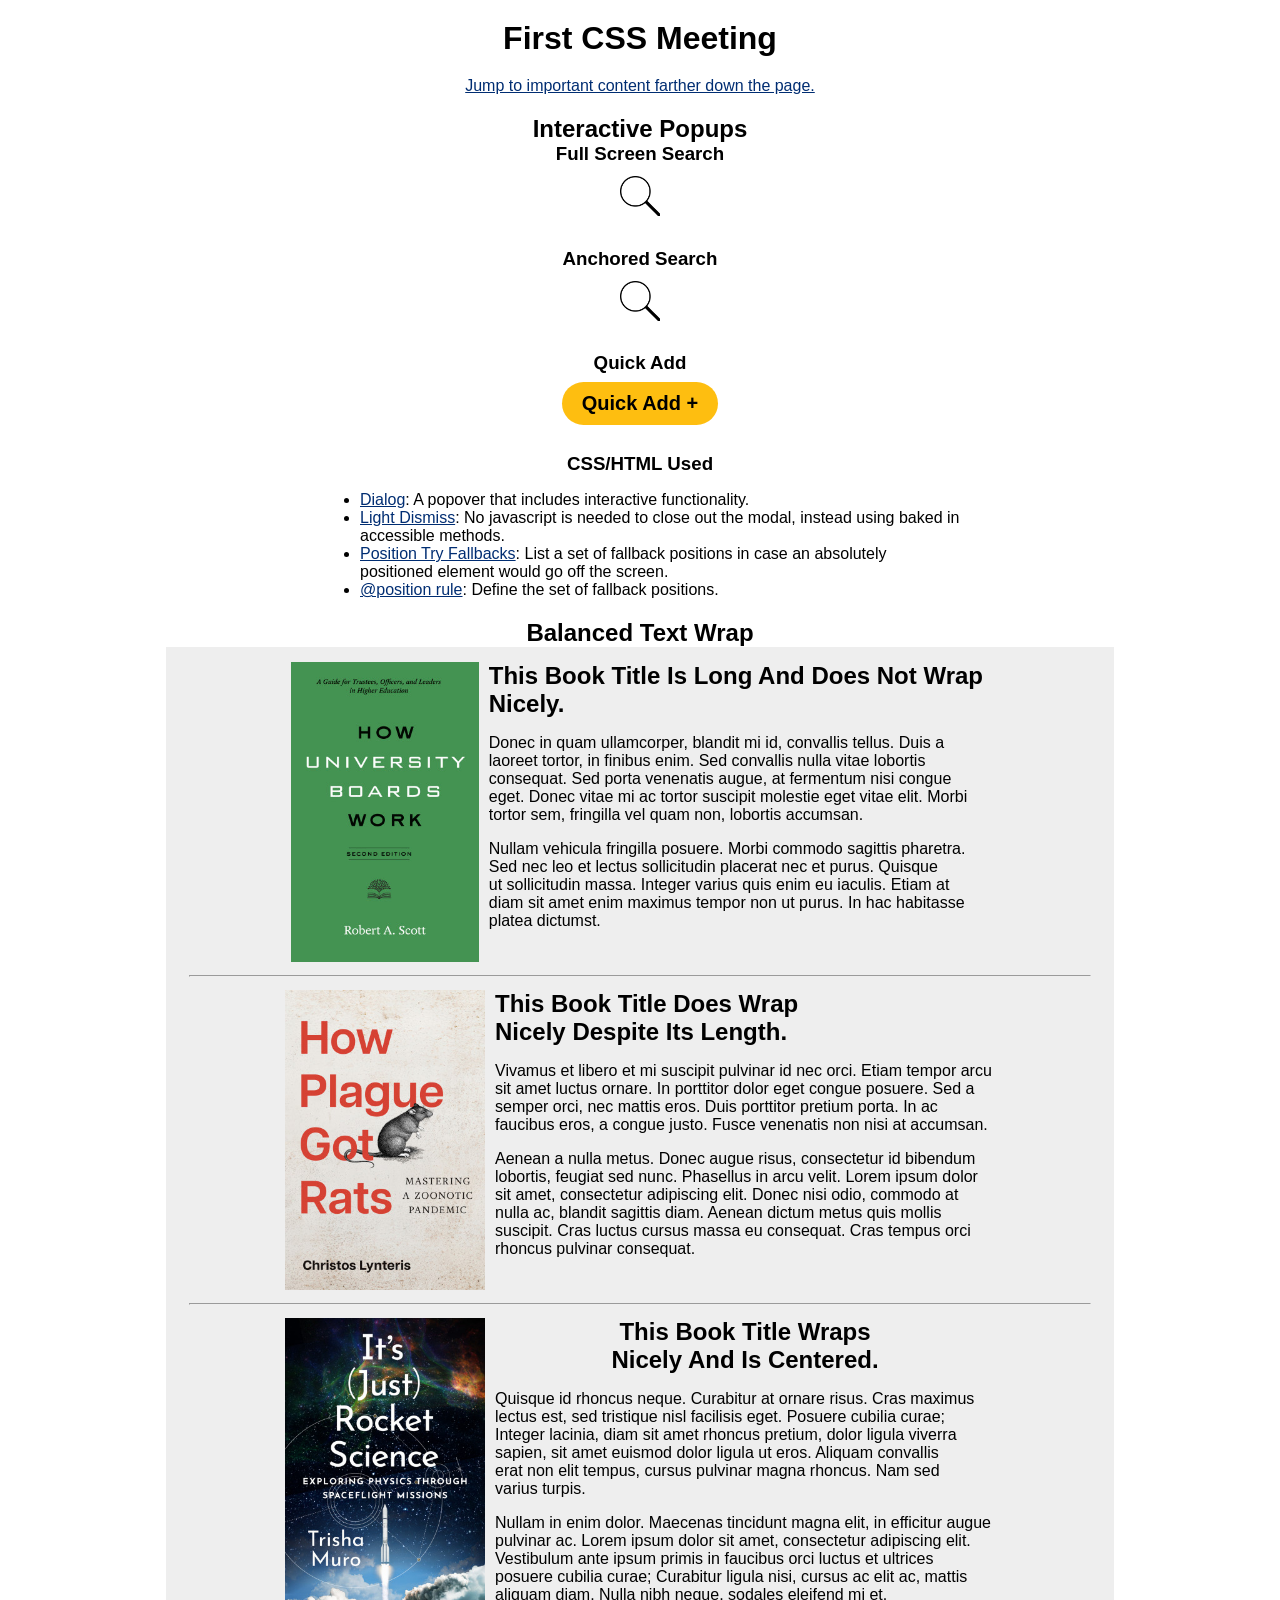
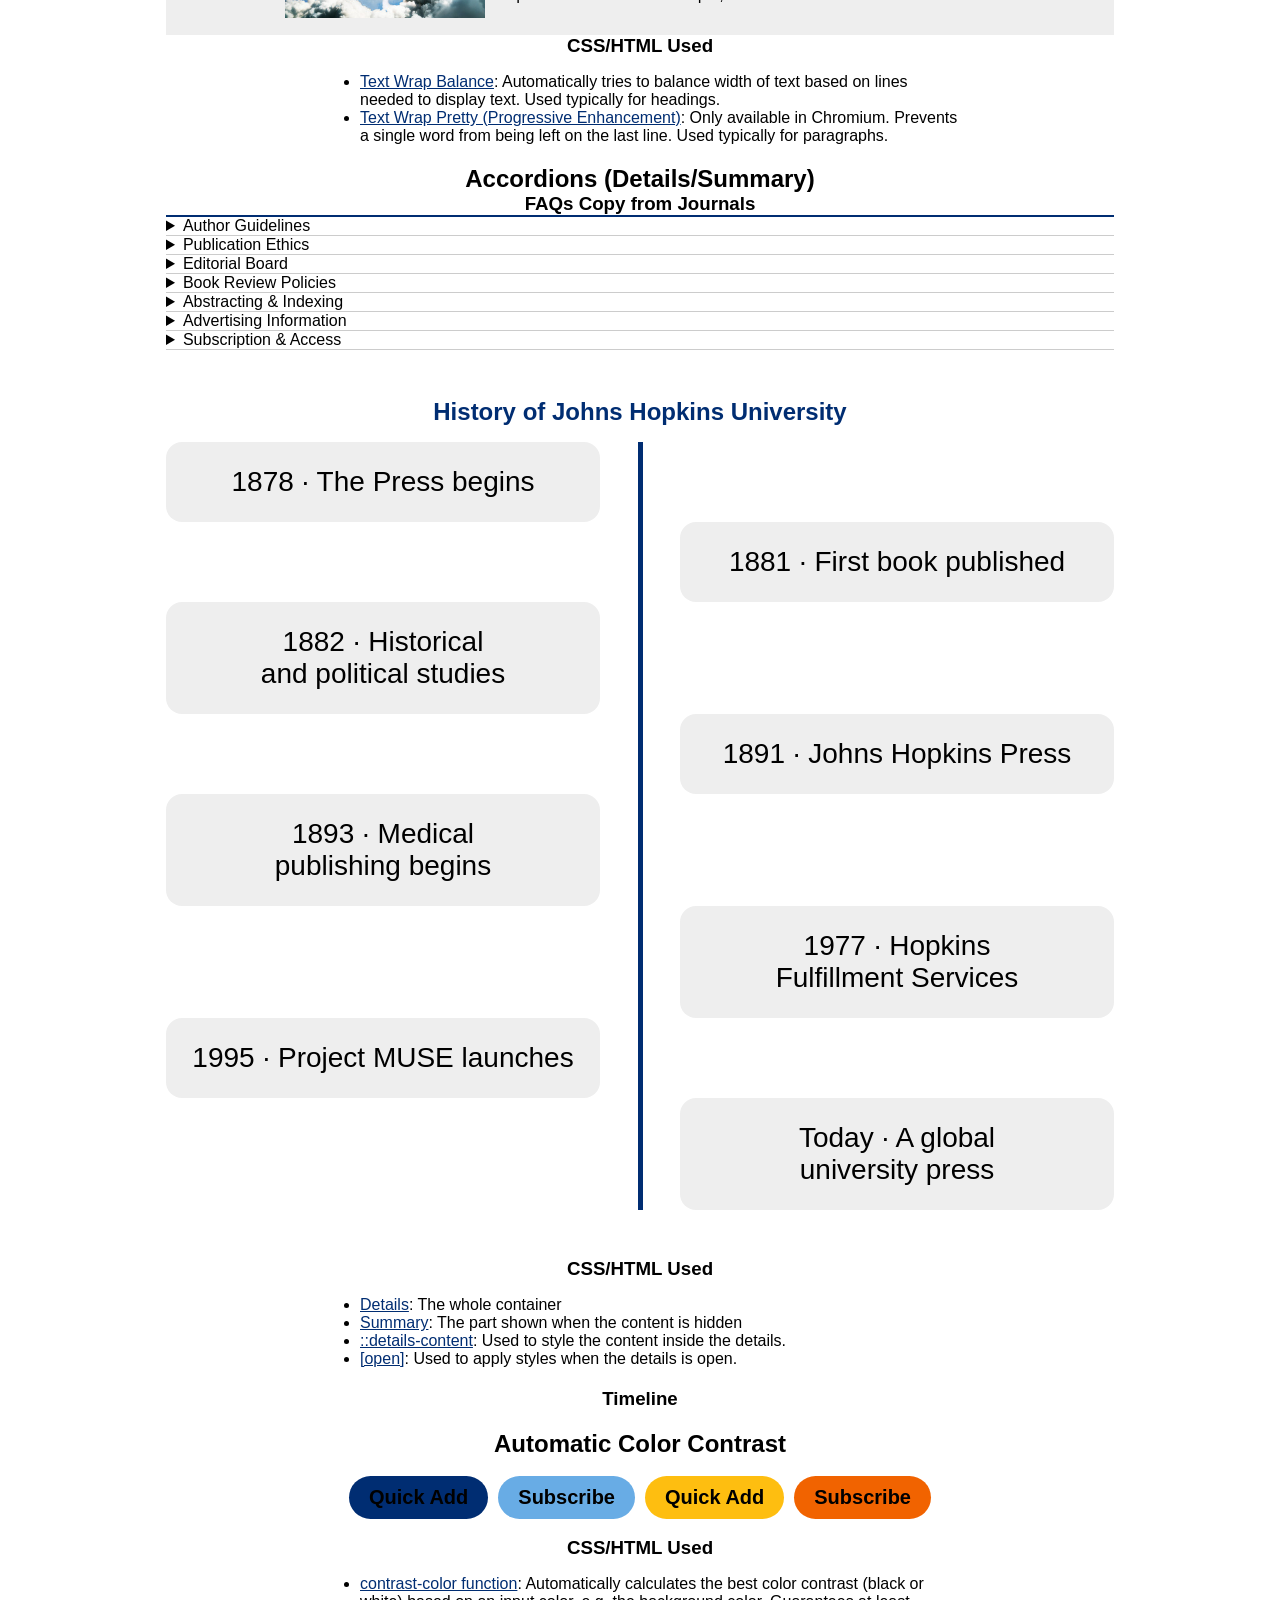
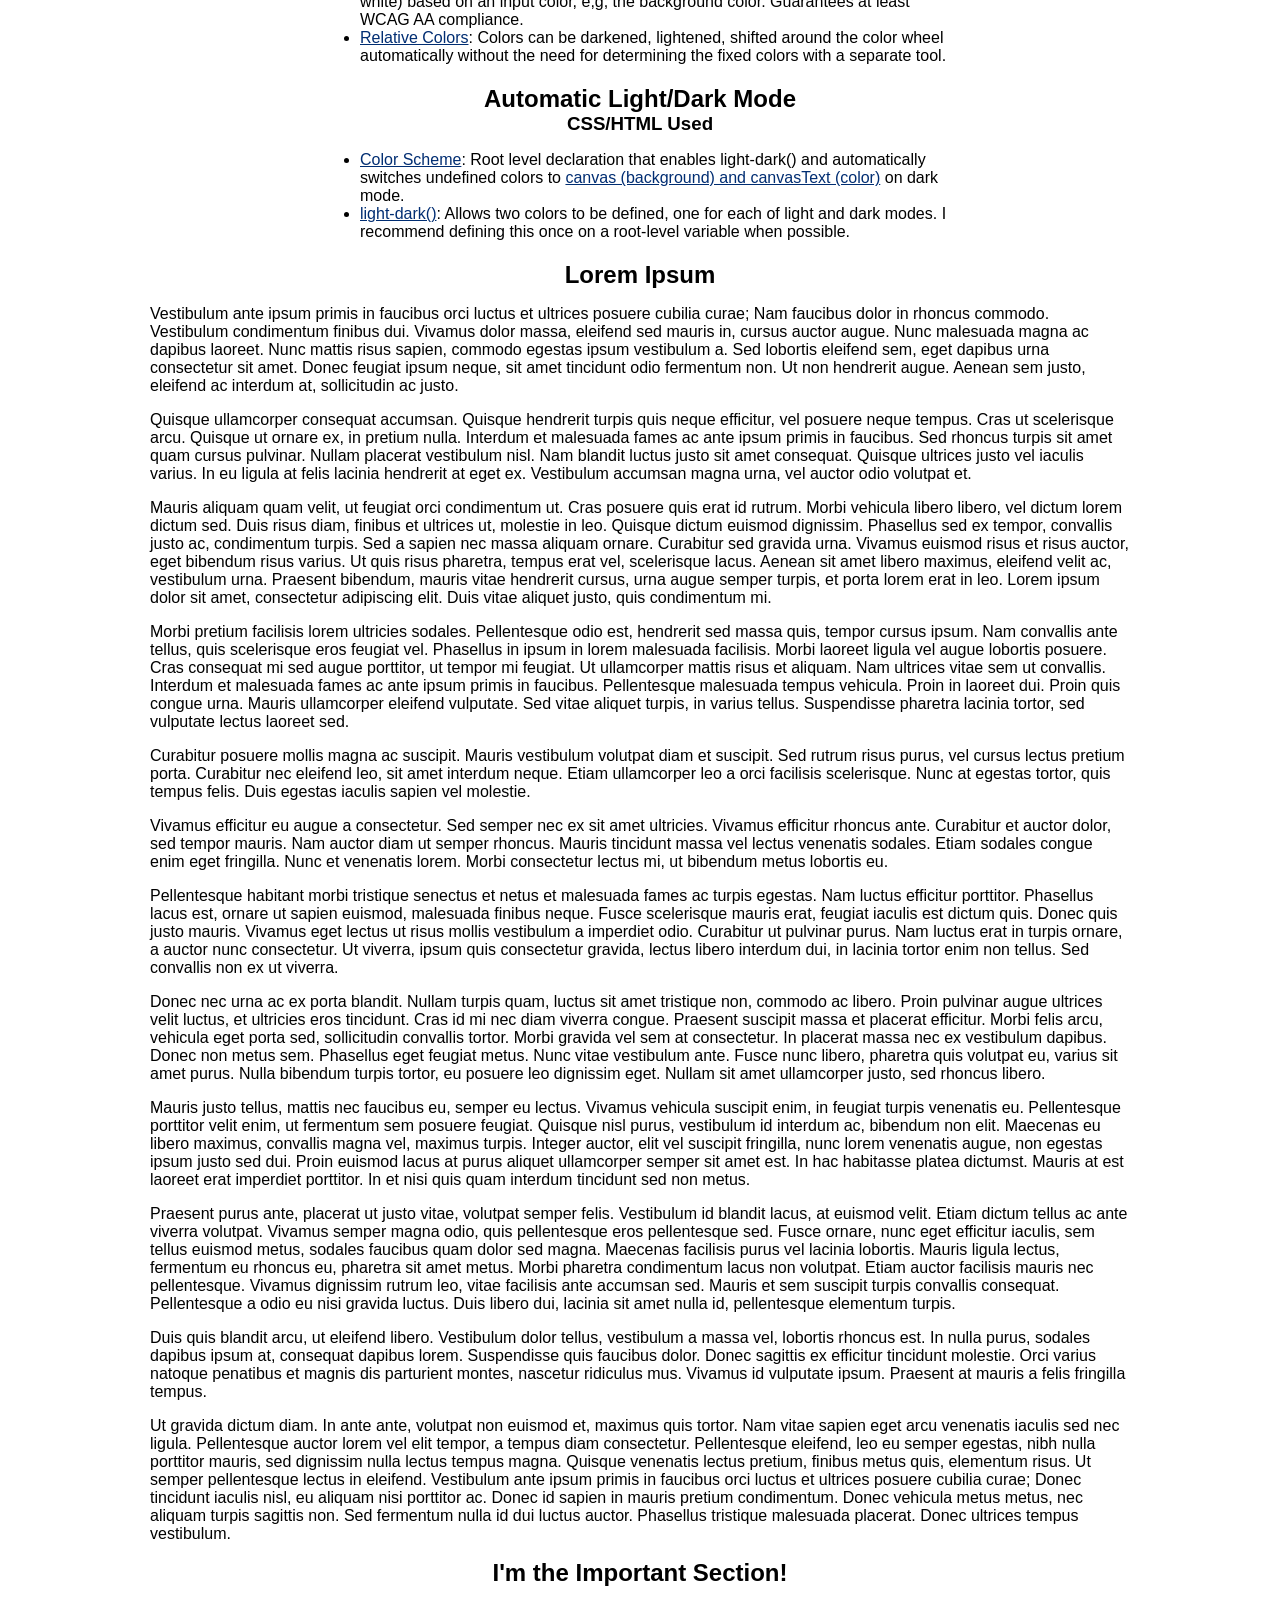
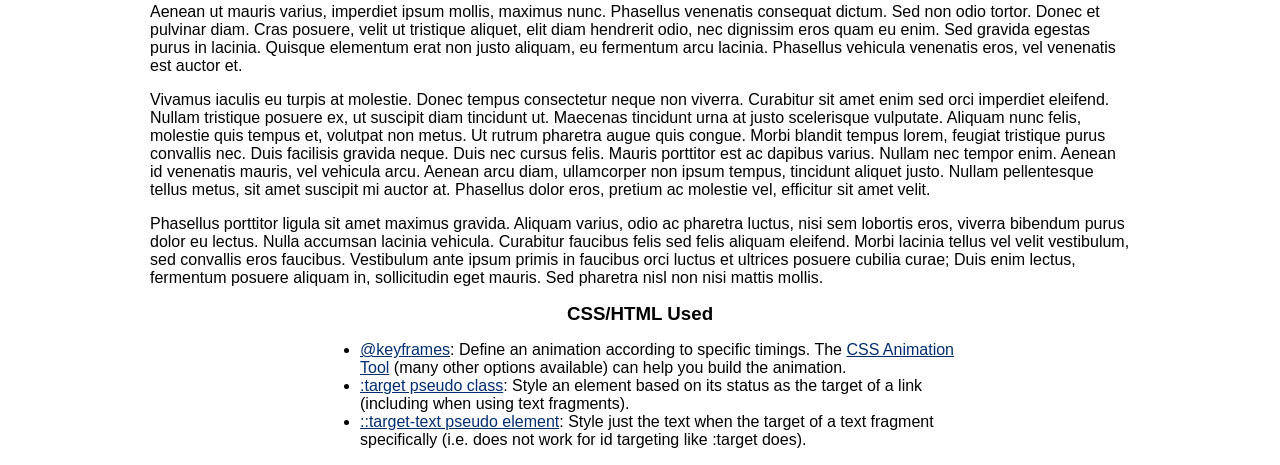
<file: first-meeting/index.html>
<!doctype html>
<html lang="en">

<head>
  <meta charset="UTF-8" />
  <meta name="viewport" content="width=device-width, initial-scale=1.0" />
  <title>First Meeting CSS Forum</title>
  <link rel="stylesheet" href="styles.css" />
  <link rel="stylesheet" href="../resets.css" />
</head>

<body>
  <main>
    <h1>First CSS Meeting</h1>
    <p style="text-align: center;"><a href="#:~:text=I'm the Important Section!">Jump to important content farther down
        the page.</a></p>
    <section>
      <h2>Interactive Popups</h2>
      <section id="popup">
        <section id="full-search">
          <h3>Full Screen Search</h3>
          <button command="show-modal" commandfor="search-form" class="search"></button>
          <dialog closedby="any" id="search-form" class="search-form">
            <form action="" method="dialog">
              <input type="text" />
              <input type="submit" value="Search" />
            </form>
          </dialog>
        </section>
        <section id="anchored-search">
          <h3>Anchored Search</h3>
          <button command="show-modal" commandfor="anchored-form" class="search"></button>
          <dialog closedby="any" id="anchored-form" class="anchored-form">
            <form action="" method="dialog">
              <input type="text" />
              <input type="submit" value="Search" />
            </form>
          </dialog>
        </section>
        <section id="quick-add">
          <h3>Quick Add</h3>
          <button command="show-modal" commandfor="quick-add-form" class="flip-button primary-accent">Quick Add
            +</button>
          <dialog closedby="any" id="quick-add-form" class="anchored-form">
            <form action="">
              <img src="../images/book-covers/rocket.jpg" alt="" />
              <h2><a href="#">It's Just Rocket Science</a></h2>
              <div>Trisha Muro </div>
              <div><strong>Publication Date</strong></div>
              <div>2026</div>
              <div>|</div>
              <div>|</div>
              <div>|</div>
              <div>|</div>
              <div>|</div>
              <div>|</div>
              <div>|</div>
              <div>|</div>
              <div>|</div>
              <button type="button" class="flip-button primary-accent">Add to Cart</button>
            </form>
          </dialog>
        </section>
        <h3>CSS/HTML Used</h3>
        <ul>
          <li><a href="https://developer.mozilla.org/en-US/docs/Web/HTML/Reference/Elements/dialog">Dialog</a>: A
            popover
            that includes interactive functionality.</li>
          <li><a
              href="https://developer.mozilla.org/en-US/docs/Web/API/Popover_API/Using#auto_state_and_light_dismiss">Light
              Dismiss</a>: No javascript is needed to close out the modal, instead using baked in accessible methods.
          </li>
          <li><a
              href="https://developer.mozilla.org/en-US/docs/Web/CSS/Reference/Properties/position-try-fallbacks">Position
              Try Fallbacks</a>: List a set of fallback positions in case an absolutely positioned element would
            go off the screen.</li>
          <li><a href="https://developer.mozilla.org/en-US/docs/Web/CSS/Reference/At-rules/@position-try">@position
              rule</a>: Define the set of fallback positions.</li>
        </ul>
      </section>
    </section>

    <section>
      <h2>Balanced Text Wrap</h2>
      <section id="text-wrap">
        <div class="book-display">
          <img src="../images/book-covers/boards.jpg" alt="">
          <div class="text-holder">
            <div class="fake-heading">
              This book title is long and does not wrap nicely.
            </div>
            <p>Donec in quam ullamcorper, blandit mi id, convallis tellus. Duis a laoreet tortor, in finibus enim. Sed
              convallis nulla vitae lobortis consequat. Sed porta venenatis augue, at fermentum nisi congue eget. Donec
              vitae
              mi ac tortor suscipit molestie eget vitae elit. Morbi tortor sem, fringilla vel quam non, lobortis
              accumsan.
            </p>
            <p>Nullam vehicula fringilla posuere. Morbi commodo sagittis pharetra. Sed nec leo et lectus sollicitudin
              placerat
              nec et purus. Quisque ut sollicitudin massa. Integer varius quis enim eu iaculis. Etiam at diam sit amet
              enim
              maximus tempor non ut purus. In hac habitasse platea dictumst.</p>
          </div>
        </div>

        <hr>

        <div class="book-display">
          <img src="../images/book-covers/rats.jpg" alt="">

          <div class="text-holder">
            <div class="fake-heading text-balance">
              This book title does wrap nicely despite its length.
            </div>
            <p>Vivamus et libero et mi suscipit pulvinar id nec orci. Etiam tempor arcu sit amet luctus ornare. In
              porttitor
              dolor eget congue posuere. Sed a semper orci, nec mattis eros. Duis porttitor pretium porta. In ac
              faucibus
              eros, a congue justo. Fusce venenatis non nisi at accumsan.</p>
            <p>Aenean a nulla metus. Donec augue risus, consectetur id bibendum lobortis, feugiat sed nunc. Phasellus in
              arcu velit. Lorem ipsum dolor sit amet, consectetur adipiscing elit. Donec nisi odio, commodo at nulla ac,
              blandit sagittis diam. Aenean dictum metus quis mollis suscipit. Cras luctus cursus massa eu consequat.
              Cras
              tempus
              orci rhoncus pulvinar consequat.
            </p>
          </div>
        </div>

        <hr>

        <div class="book-display">
          <img src="../images/book-covers/rocket.jpg" alt="">
          <div class="text-holder">
            <div class="fake-heading text-balance text-center">
              This book title wraps nicely and is centered.
            </div>
            <p>Quisque id rhoncus neque. Curabitur at ornare risus. Cras maximus lectus est, sed tristique nisl
              facilisis
              eget. Posuere cubilia curae; Integer lacinia, diam sit amet rhoncus pretium, dolor ligula viverra sapien,
              sit
              amet
              euismod dolor ligula ut eros. Aliquam convallis erat non elit tempus, cursus pulvinar magna rhoncus. Nam
              sed
              varius turpis.</p>

            <p>Nullam in enim dolor. Maecenas tincidunt magna elit, in efficitur augue pulvinar ac. Lorem ipsum dolor
              sit
              amet,
              consectetur adipiscing elit. Vestibulum ante ipsum primis in faucibus orci luctus et ultrices posuere
              cubilia
              curae; Curabitur ligula nisi, cursus ac elit ac, mattis aliquam diam. Nulla nibh neque, sodales eleifend
              mi
              et.</p>
          </div>
        </div>
      </section>
      <h3>CSS/HTML Used</h3>
      <ul>
        <li><a href="https://developer.mozilla.org/en-US/docs/Web/CSS/Reference/Properties/text-wrap#balance">Text Wrap
            Balance</a>:
          Automatically tries to balance width of text based on lines needed to display text. Used typically for
          headings.</li>
        <li><a href="https://developer.mozilla.org/en-US/docs/Web/CSS/Reference/Properties/text-wrap#pretty">Text Wrap
            Pretty (Progressive Enhancement)</a>: Only available in Chromium. Prevents a single word from being left on
          the last line. Used typically for paragraphs.</li>
      </ul>
    </section>

    <section>
      <h2>Accordions (Details/Summary)</h2>
      <h3>FAQs Copy from Journals</h3>
      <section id="accordion-clone">
        <details name="faqs">
          <summary>Author Guidelines</summary>
          <div class="panel">
            <p>
              Manuscripts submitted for consideration should present original
              research, critical analysis, or interdisciplinary scholarship
              relevant to the journal’s scope. Submissions must not exceed 7,000
              words including references, notes, and appendices.
            </p>

            <hr />

            <p>
              Authors are encouraged to include a concise abstract of no more than
              150 words, followed by 4–6 keywords. Citations should conform to the
              latest edition of the Chicago Manual of Style. All submissions must
              be anonymized for peer review.
            </p>

            <p>
              Papers should be submitted electronically in Microsoft Word format.
              Questions regarding manuscript preparation may be directed to
              <a href="#">Journals Support</a>.
            </p>
          </div>
        </details>

        <details name="faqs">
          <summary>Publication Ethics</summary>
          <div class="panel">
            <p>
              The journal adheres to internationally recognized standards
              concerning publication ethics, plagiarism prevention, and academic
              integrity. Submitted work must be original and may not be under
              review elsewhere.
            </p>

            <hr />

            <p>
              Authors are responsible for obtaining permissions for copyrighted
              materials, images, and datasets used within their manuscripts. Cases
              of duplicate publication or fabricated data will result in immediate
              rejection.
            </p>

            <p>
              Reviewers and editors are expected to disclose any conflicts of
              interest that could influence editorial decisions.
            </p>
          </div>
        </details>

        <details name="faqs">
          <summary>Editorial Board</summary>
          <div class="panel">
            <p>
              The editorial board is composed of scholars and practitioners from a
              broad range of disciplines, institutions, and international research
              communities.
            </p>

            <hr />

            <p>
              Board members oversee peer review, contribute to strategic
              direction, and advise on emerging areas of scholarship relevant to
              the journal’s mission.
            </p>

            <p>
              A complete listing of editorial staff and advisory committee members
              is updated annually and published in the journal’s spring issue.
            </p>
          </div>
        </details>

        <details name="faqs">
          <summary>Book Review Policies</summary>
          <div class="panel">
            <p>
              The journal welcomes reviews of recently published academic books
              that contribute substantially to debates within the humanities and
              social sciences.
            </p>

            <hr />

            <p>
              Prospective reviewers should contact the book review editor before
              submitting a review essay. Unsolicited reviews may not be
              considered.
            </p>

            <p>
              Standard reviews should range between 1,000 and 1,500 words and
              should critically engage the text’s methodology, contribution, and
              scholarly significance.
            </p>
          </div>
        </details>

        <details name="faqs">
          <summary>Abstracting &amp; Indexing</summary>
          <div class="panel">
            <p>
              The journal is indexed in several major academic databases, ensuring
              broad discoverability and accessibility for researchers, librarians,
              and institutions worldwide.
            </p>

            <hr />

            <p>
              Articles are currently abstracted in Humanities International
              Complete, JSTOR, Scopus, and other discipline-specific indexing
              services.
            </p>

            <p>
              Metadata updates and DOI registrations are processed upon
              publication to support citation tracking and long-term archival
              preservation.
            </p>
          </div>
        </details>

        <details name="faqs">
          <summary>Advertising Information</summary>
          <div class="panel">
            <p>
              Limited advertising opportunities are available for academic
              presses, conferences, research institutes, and educational
              organizations whose missions align with the journal’s readership.
            </p>

            <hr />

            <p>
              Advertising placements are accepted on a rolling basis for both
              print and digital editions. Rates and publication schedules are
              available upon request.
            </p>
          </div>
        </details>

        <details name="faqs">
          <summary>Subscription &amp; Access</summary>
          <div class="panel">
            <p>
              Individual and institutional subscriptions include online access to
              current and archived issues through the journal’s digital platform.
            </p>

            <hr />

            <p>
              Discounted subscription rates are available for students,
              independent researchers, and nonprofit organizations. Institutional
              licenses may include campus-wide authentication and archival access.
            </p>

            <p>
              For assistance with account access, renewals, or print delivery,
              please <a href="#">Email Journals</a>.
            </p>
          </div>
        </details>
      </section>
      <section class="timeline" aria-label="History of Johns Hopkins University">
        <h2>History of Johns Hopkins University</h2>
        <div id="line"></div>

        <details id="timeline-1878" name="timeline">
          <summary>1878 · The Press begins</summary>
          <p>
            Daniel Coit Gilman believed publishing was a noble duty of a great research
            university. In 1878, the Johns Hopkins Publication Agency began publishing
            the <em>American Journal of Mathematics</em> under J. J. Sylvester.
          </p>
        </details>

        <details id="timeline-1881" name="timeline">
          <summary>1881 · First book published</summary>
          <p>
            The Agency published its first book, <em>Sidney Lanier: A Memorial Tribute</em>,
            honoring the poet, musician, and early faculty member.
          </p>
        </details>

        <details id="timeline-1882" name="timeline">
          <summary>1882 · Historical and political studies</summary>
          <p>
            Herbert Baxter Adams established the groundbreaking series
            <em>Johns Hopkins Studies in Historical and Political Science</em>.
          </p>
        </details>

        <details id="timeline-1891" name="timeline">
          <summary>1891 · Johns Hopkins Press</summary>
          <p>
            The Publication Agency became the Johns Hopkins Press. Since 1972, it has
            been known as Johns Hopkins University Press, and more recently Hopkins
            Press for short.
          </p>
        </details>

        <details id="timeline-1893" name="timeline">
          <summary>1893 · Medical publishing begins</summary>
          <p>
            When the Johns Hopkins School of Medicine opened, medical publishing by
            the Press soon followed.
          </p>
        </details>

        <details id="timeline-1977" name="timeline">
          <summary>1977 · Hopkins Fulfillment Services</summary>
          <p>
            Hopkins Fulfillment Services began operations, offering warehousing,
            fulfillment, and other publishing services to publishing partners.
          </p>
        </details>

        <details id="timeline-1995" name="timeline">
          <summary>1995 · Project MUSE launches</summary>
          <p>
            Project MUSE launched with support from the Andrew W. Mellon Foundation
            and the National Endowment for the Humanities, in collaboration with the
            University’s Sheridan Libraries.
          </p>
        </details>

        <details id="timeline-today" name="timeline">
          <summary>Today · A global university press</summary>
          <p>
            Hopkins Press remains one of the world’s largest university presses,
            publishing and distributing works that advance new knowledge worldwide.
          </p>
        </details>
      </section>
      <h3>CSS/HTML Used</h3>
      <ul>
        <li><a href="https://developer.mozilla.org/en-US/docs/Web/HTML/Reference/Elements/details">Details</a>: The
          whole
          container</li>
        <li><a href="https://developer.mozilla.org/en-US/docs/Web/HTML/Reference/Elements/summary">Summary</a>: The part
          shown when the content is hidden</li>
        <li><a
            href="https://developer.mozilla.org/en-US/docs/Web/CSS/Reference/Selectors/::details-content">::details-content</a>:
          Used to style the content inside the details.</li>
        <li><a href="https://developer.mozilla.org/en-US/docs/Web/CSS/Reference/Selectors/:open">[open]</a>: Used to
          apply styles when the details is open.</li>
      </ul>
    </section>
    <h3>Timeline</h3>

    <section>
      <h2>Automatic Color Contrast</h2>
      <section class="button-holder">
        <button class="flip-button primary">Quick Add</button>
        <button class="flip-button secondary">Subscribe</button>
        <button class="flip-button primary-accent">Quick Add</button>
        <button class="flip-button secondary-accent">Subscribe</button>
      </section>
      <h3>CSS/HTML Used</h3>
      <ul>
        <li><a
            href="https://developer.mozilla.org/en-US/docs/Web/CSS/Reference/Values/color_value/contrast-color">contrast-color
            function</a>: Automatically calculates the best color contrast (black or white) based on an input color,
          e,g,
          the background color. Guarantees at least WCAG AA compliance.</li>
        <li><a href="https://developer.mozilla.org/en-US/docs/Web/CSS/Guides/Colors/Using_relative_colors">Relative
            Colors</a>: Colors can be darkened, lightened, shifted around the color wheel automatically without the need
          for
          determining the fixed colors with a separate tool.</li>
      </ul>
    </section>
    <section>
      <h2>Automatic Light/Dark Mode</h2>
      <h3>CSS/HTML Used</h3>
      <ul>
        <li><a href="https://developer.mozilla.org/en-US/docs/Web/CSS/Reference/Properties/color-scheme">Color
            Scheme</a>: Root level declaration that enables light-dark() and automatically switches undefined
          colors to <a
            href="https://developer.mozilla.org/en-US/docs/Web/CSS/Reference/Values/system-color#syntax">canvas
            (background) and canvasText (color)</a> on dark mode.</li>
        <li><a
            href="https://developer.mozilla.org/en-US/docs/Web/CSS/Reference/Values/color_value/light-dark">light-dark()</a>:
          Allows two colors to be defined, one for each of light and dark modes. I recommend defining this once on a
          root-level variable when possible.</li>
      </ul>
    </section>
    <section>
      <h2>Lorem Ipsum</h2>
      <p>Vestibulum ante ipsum primis in faucibus orci luctus et ultrices posuere cubilia curae; Nam faucibus dolor in
        rhoncus commodo. Vestibulum condimentum finibus dui. Vivamus dolor massa, eleifend sed mauris in, cursus auctor
        augue. Nunc malesuada magna ac dapibus laoreet. Nunc mattis risus sapien, commodo egestas ipsum vestibulum a.
        Sed lobortis eleifend sem, eget dapibus urna consectetur sit amet. Donec feugiat ipsum neque, sit amet tincidunt
        odio fermentum non. Ut non hendrerit augue. Aenean sem justo, eleifend ac interdum at, sollicitudin ac justo.
      </p>
      <p>Quisque ullamcorper consequat accumsan. Quisque hendrerit turpis quis neque efficitur, vel posuere neque
        tempus. Cras ut scelerisque arcu. Quisque ut ornare ex, in pretium nulla. Interdum et malesuada fames ac ante
        ipsum primis in faucibus. Sed rhoncus turpis sit amet quam cursus pulvinar. Nullam placerat vestibulum nisl. Nam
        blandit luctus justo sit amet consequat. Quisque ultrices justo vel iaculis varius. In eu ligula at felis
        lacinia hendrerit at eget ex. Vestibulum accumsan magna urna, vel auctor odio volutpat et.</p>
      <p>Mauris aliquam quam velit, ut feugiat orci condimentum ut. Cras posuere quis erat id rutrum. Morbi vehicula
        libero libero, vel dictum lorem dictum sed. Duis risus diam, finibus et ultrices ut, molestie in leo. Quisque
        dictum euismod dignissim. Phasellus sed ex tempor, convallis justo ac, condimentum turpis. Sed a sapien nec
        massa aliquam ornare. Curabitur sed gravida urna. Vivamus euismod risus et risus auctor, eget bibendum risus
        varius. Ut quis risus pharetra, tempus erat vel, scelerisque lacus. Aenean sit amet libero maximus, eleifend
        velit ac, vestibulum urna. Praesent bibendum, mauris vitae hendrerit cursus, urna augue semper turpis, et porta
        lorem erat in leo. Lorem ipsum dolor sit amet, consectetur adipiscing elit. Duis vitae aliquet justo, quis
        condimentum mi.</p>
      <p>Morbi pretium facilisis lorem ultricies sodales. Pellentesque odio est, hendrerit sed massa quis, tempor cursus
        ipsum. Nam convallis ante tellus, quis scelerisque eros feugiat vel. Phasellus in ipsum in lorem malesuada
        facilisis. Morbi laoreet ligula vel augue lobortis posuere. Cras consequat mi sed augue porttitor, ut tempor mi
        feugiat. Ut ullamcorper mattis risus et aliquam. Nam ultrices vitae sem ut convallis. Interdum et malesuada
        fames ac ante ipsum primis in faucibus. Pellentesque malesuada tempus vehicula. Proin in laoreet dui. Proin quis
        congue urna. Mauris ullamcorper eleifend vulputate. Sed vitae aliquet turpis, in varius tellus. Suspendisse
        pharetra lacinia tortor, sed vulputate lectus laoreet sed.</p>
      <p>Curabitur posuere mollis magna ac suscipit. Mauris vestibulum volutpat diam et suscipit. Sed rutrum risus
        purus, vel cursus lectus pretium porta. Curabitur nec eleifend leo, sit amet interdum neque. Etiam ullamcorper
        leo a orci facilisis scelerisque. Nunc at egestas tortor, quis tempus felis. Duis egestas iaculis sapien vel
        molestie.</p>
      <p>Vivamus efficitur eu augue a consectetur. Sed semper nec ex sit amet ultricies. Vivamus efficitur rhoncus ante.
        Curabitur et auctor dolor, sed tempor mauris. Nam auctor diam ut semper rhoncus. Mauris tincidunt massa vel
        lectus venenatis sodales. Etiam sodales congue enim eget fringilla. Nunc et venenatis lorem. Morbi consectetur
        lectus mi, ut bibendum metus lobortis eu.</p>
      <p>Pellentesque habitant morbi tristique senectus et netus et malesuada fames ac turpis egestas. Nam luctus
        efficitur porttitor. Phasellus lacus est, ornare ut sapien euismod, malesuada finibus neque. Fusce scelerisque
        mauris erat, feugiat iaculis est dictum quis. Donec quis justo mauris. Vivamus eget lectus ut risus mollis
        vestibulum a imperdiet odio. Curabitur ut pulvinar purus. Nam luctus erat in turpis ornare, a auctor nunc
        consectetur. Ut viverra, ipsum quis consectetur gravida, lectus libero interdum dui, in lacinia tortor enim non
        tellus. Sed convallis non ex ut viverra.</p>
      <p>Donec nec urna ac ex porta blandit. Nullam turpis quam, luctus sit amet tristique non, commodo ac libero. Proin
        pulvinar augue ultrices velit luctus, et ultricies eros tincidunt. Cras id mi nec diam viverra congue. Praesent
        suscipit massa et placerat efficitur. Morbi felis arcu, vehicula eget porta sed, sollicitudin convallis tortor.
        Morbi gravida vel sem at consectetur. In placerat massa nec ex vestibulum dapibus. Donec non metus sem.
        Phasellus eget feugiat metus. Nunc vitae vestibulum ante. Fusce nunc libero, pharetra quis volutpat eu, varius
        sit amet purus. Nulla bibendum turpis tortor, eu posuere leo dignissim eget. Nullam sit amet ullamcorper justo,
        sed rhoncus libero.</p>
      <p>Mauris justo tellus, mattis nec faucibus eu, semper eu lectus. Vivamus vehicula suscipit enim, in feugiat
        turpis venenatis eu. Pellentesque porttitor velit enim, ut fermentum sem posuere feugiat. Quisque nisl purus,
        vestibulum id interdum ac, bibendum non elit. Maecenas eu libero maximus, convallis magna vel, maximus turpis.
        Integer auctor, elit vel suscipit fringilla, nunc lorem venenatis augue, non egestas ipsum justo sed dui. Proin
        euismod lacus at purus aliquet ullamcorper semper sit amet est. In hac habitasse platea dictumst. Mauris at est
        laoreet erat imperdiet porttitor. In et nisi quis quam interdum tincidunt sed non metus.</p>
      <p>Praesent purus ante, placerat ut justo vitae, volutpat semper felis. Vestibulum id blandit lacus, at euismod
        velit. Etiam dictum tellus ac ante viverra volutpat. Vivamus semper magna odio, quis pellentesque eros
        pellentesque sed. Fusce ornare, nunc eget efficitur iaculis, sem tellus euismod metus, sodales faucibus quam
        dolor sed magna. Maecenas facilisis purus vel lacinia lobortis. Mauris ligula lectus, fermentum eu rhoncus eu,
        pharetra sit amet metus. Morbi pharetra condimentum lacus non volutpat. Etiam auctor facilisis mauris nec
        pellentesque. Vivamus dignissim rutrum leo, vitae facilisis ante accumsan sed. Mauris et sem suscipit turpis
        convallis consequat. Pellentesque a odio eu nisi gravida luctus. Duis libero dui, lacinia sit amet nulla id,
        pellentesque elementum turpis.</p>
      <p>Duis quis blandit arcu, ut eleifend libero. Vestibulum dolor tellus, vestibulum a massa vel, lobortis rhoncus
        est. In nulla purus, sodales dapibus ipsum at, consequat dapibus lorem. Suspendisse quis faucibus dolor. Donec
        sagittis ex efficitur tincidunt molestie. Orci varius natoque penatibus et magnis dis parturient montes,
        nascetur ridiculus mus. Vivamus id vulputate ipsum. Praesent at mauris a felis fringilla tempus.</p>
      <p>Ut gravida dictum diam. In ante ante, volutpat non euismod et, maximus quis tortor. Nam vitae sapien eget arcu
        venenatis iaculis sed nec ligula. Pellentesque auctor lorem vel elit tempor, a tempus diam consectetur.
        Pellentesque eleifend, leo eu semper egestas, nibh nulla porttitor mauris, sed dignissim nulla lectus tempus
        magna. Quisque venenatis lectus pretium, finibus metus quis, elementum risus. Ut semper pellentesque lectus in
        eleifend. Vestibulum ante ipsum primis in faucibus orci luctus et ultrices posuere cubilia curae; Donec
        tincidunt iaculis nisl, eu aliquam nisi porttitor ac. Donec id sapien in mauris pretium condimentum. Donec
        vehicula metus metus, nec aliquam turpis sagittis non. Sed fermentum nulla id dui luctus auctor. Phasellus
        tristique malesuada placerat. Donec ultrices tempus vestibulum.</p>
      <h2 id="important">I'm the Important Section!</h2>
      <p>Aenean ut mauris varius, imperdiet ipsum mollis, maximus nunc. Phasellus venenatis consequat dictum. Sed non
        odio tortor. Donec et pulvinar diam. Cras posuere, velit ut tristique aliquet, elit diam hendrerit odio, nec
        dignissim eros quam eu enim. Sed gravida egestas purus in lacinia. Quisque elementum erat non justo aliquam, eu
        fermentum arcu lacinia. Phasellus vehicula venenatis eros, vel venenatis est auctor et.</p>
      <p>Vivamus iaculis eu turpis at molestie. Donec tempus consectetur neque non viverra. Curabitur sit amet enim sed
        orci imperdiet eleifend. Nullam tristique posuere ex, ut suscipit diam tincidunt ut. Maecenas tincidunt urna at
        justo scelerisque vulputate. Aliquam nunc felis, molestie quis tempus et, volutpat non metus. Ut rutrum pharetra
        augue quis congue. Morbi blandit tempus lorem, feugiat tristique purus convallis nec. Duis facilisis gravida
        neque. Duis nec cursus felis. Mauris porttitor est ac dapibus varius. Nullam nec tempor enim. Aenean id
        venenatis mauris, vel vehicula arcu. Aenean arcu diam, ullamcorper non ipsum tempus, tincidunt aliquet justo.
        Nullam pellentesque tellus metus, sit amet suscipit mi auctor at. Phasellus dolor eros, pretium ac molestie vel,
        efficitur sit amet velit.</p>
      <p>Phasellus porttitor ligula sit amet maximus gravida. Aliquam varius, odio ac pharetra luctus, nisi sem lobortis
        eros, viverra bibendum purus dolor eu lectus. Nulla accumsan lacinia vehicula. Curabitur faucibus felis sed
        felis aliquam eleifend. Morbi lacinia tellus vel velit vestibulum, sed convallis eros faucibus. Vestibulum ante
        ipsum primis in faucibus orci luctus et ultrices posuere cubilia curae; Duis enim lectus, fermentum posuere
        aliquam in, sollicitudin eget mauris. Sed pharetra nisl non nisi mattis mollis.</p>
      <h3>CSS/HTML Used</h3>
      <ul>
        <li><a href="https://developer.mozilla.org/en-US/docs/Web/CSS/Reference/At-rules/@keyframes">@keyframes</a>:
          Define an animation according to specific timings. The <a
            href="https://webcode.tools/css-generator/keyframe-animation">CSS Animation Tool</a> (many other options
          available) can help you build the animation.</li>
        <li><a href="https://developer.mozilla.org/en-US/docs/Web/CSS/Reference/Selectors/:target">:target pseudo
            class</a>: Style an element based on its status as the target of a link (including when using text
          fragments).</li>
        <li><a href="https://developer.mozilla.org/en-US/docs/Web/CSS/Reference/Selectors/::target-text">::target-text
            pseudo element</a>: Style just the text when the target of a text fragment specifically (i.e. does not work
          for id targeting like :target does).</li>
      </ul>
    </section>
  </main>
</body>

</html>
</file>
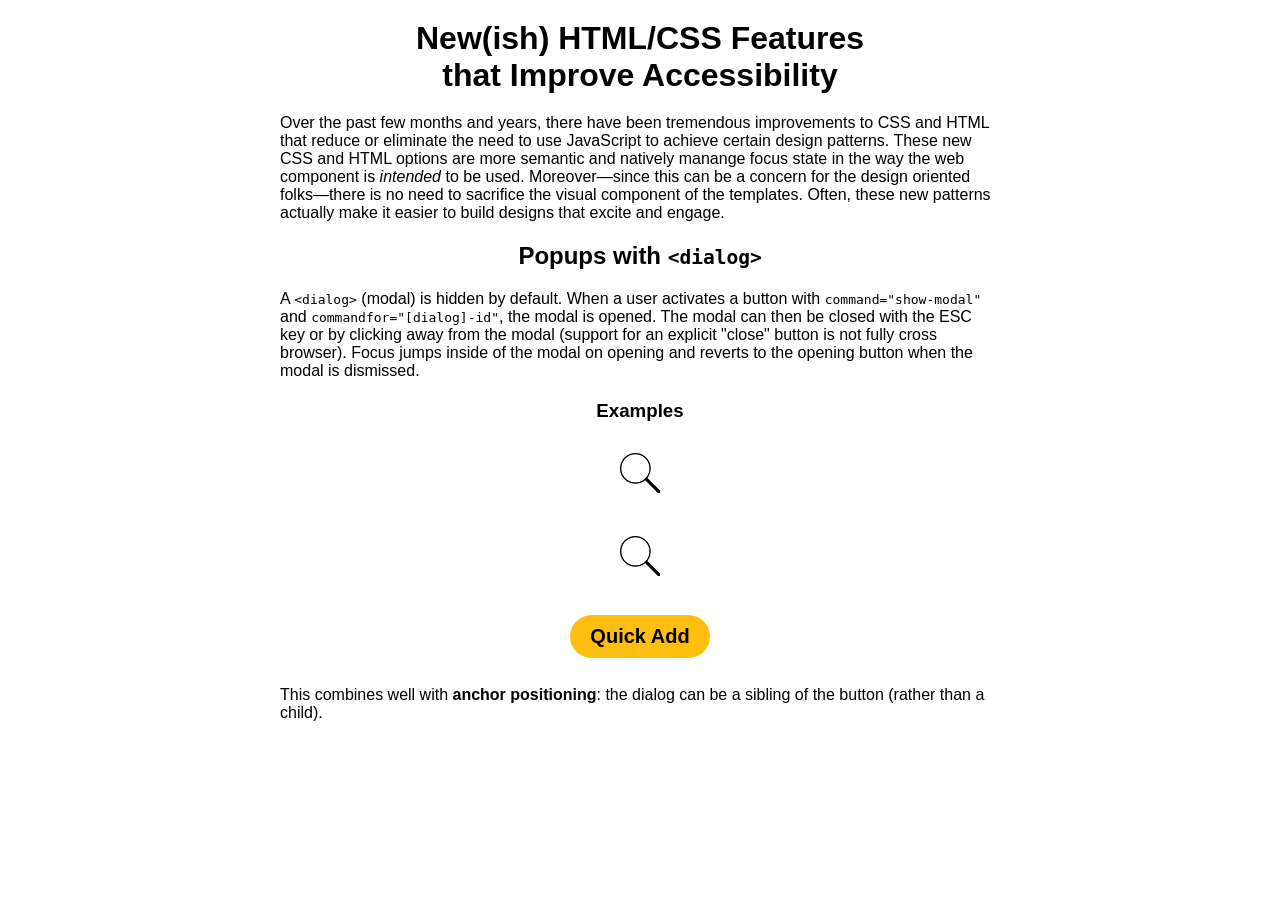
<file: first-meeting/accessibility/index.html>
<!DOCTYPE html>
<html lang="en">

<head>
    <meta charset="UTF-8" />
    <meta name="viewport" content="width=device-width, initial-scale=1.0" />
    <title>New Developments in CSS/HTML</title>
    <link rel="stylesheet" href="styles.css" />
    <link rel="stylesheet" href="../../resets.css" />
</head>

<body>
    <main>
        <h1>New(ish) HTML/CSS Features that Improve Accessibility</h1>
        <p>Over the past few months and years, there have been tremendous improvements to CSS and HTML that reduce or
            eliminate the need to use JavaScript to achieve certain design patterns. These new CSS and HTML options are
            more semantic and natively manange focus state in the way the web component is <em>intended</em> to be used.
            Moreover—since this can be a concern for the design oriented folks—there is no need to sacrifice the visual
            component of the templates. Often, these new patterns actually make it easier to build designs that excite
            and engage.</p>

        <h2>Popups with <code>&lt;dialog&gt;</code></h2>
        <p>A <code>&lt;dialog&gt;</code> (modal) is hidden by default. When a user activates a button with
            <code>command="show-modal"</code> and <code>commandfor="[dialog]-id"</code>, the modal
            is opened. The modal can then be closed with the ESC key or by clicking away from the modal (support for an
            explicit "close" button is not fully cross browser). Focus jumps inside of the modal on opening and reverts
            to the opening button when the modal is dismissed.
        </p>

        <h3>Examples</h3>
        <section id="full-search">
            <button command="show-modal" commandfor="search-form" class="search"></button>
            <dialog closedby="any" id="search-form" class="search-form">
                <form action="" method="dialog">
                    <input type="text" />
                    <input type="submit" value="Search" />
                </form>
            </dialog>
        </section>
        <section id="anchored-search">
            <button command="show-modal" commandfor="anchored-form" class="search"></button>
            <dialog closedby="any" id="anchored-form" class="anchored-form">
                <form action="" method="dialog">
                    <input type="text" />
                    <input type="submit" value="Search" />
                </form>
            </dialog>
        </section>
        <section id="quick-add">
            <button command="show-modal" commandfor="quick-add-form" class="flip-button primary-accent">Quick
                Add</button>
            <dialog closedby="any" id="quick-add-form" class="anchored-form">
                <form action="">
                    <p>Lorem ipsum dolor sit amet, consectetur adipiscing elit. Vivamus ac ipsum in lorem dignissim
                        pretium. Duis eu tellus dolor. Phasellus dui lectus, faucibus ac vestibulum nec, dignissim eget
                        elit. Ut et dui mi. Fusce ac pulvinar lacus. Nunc cursus turpis ut porta venenatis. Vivamus
                        tincidunt quis nulla ac suscipit. Maecenas vulputate porttitor dui, vel viverra neque fringilla
                        sed. Quisque euismod mauris non maximus elementum. Nullam pharetra sem vitae ultricies sagittis.
                        Vestibulum ante ipsum primis in faucibus orci luctus et ultrices posuere cubilia curae; Morbi ut
                        erat id mi sollicitudin dapibus. Nunc fringilla egestas ultrices.</p>
                    <p>Pellentesque quis fringilla risus, ut rutrum mauris. Proin rhoncus est eu luctus mollis. Donec
                        viverra, diam vel suscipit suscipit, lacus felis aliquet nulla, vitae varius dui neque vitae
                        urna. In egestas porta nisl vel aliquam. Suspendisse dictum convallis tristique. Cras at leo
                        sem. Sed blandit nibh erat, id pretium lorem consequat a. Fusce nisi ligula, consectetur et eros
                        vitae, aliquam eleifend ipsum. Cras nec risus pellentesque, dapibus tellus eu, consectetur
                        ipsum.</p>
                    <p>Morbi laoreet semper lorem nec mollis. Nam dolor nunc, rhoncus vel eleifend nec, condimentum et
                        massa. Nullam pellentesque iaculis finibus. Sed ultricies fringilla diam sit amet venenatis.
                        Praesent sodales, mauris sed faucibus commodo, enim ante iaculis orci, quis lacinia diam sapien
                        a est. Vivamus erat quam, blandit et cursus pulvinar, luctus volutpat elit. Praesent aliquam,
                        turpis eu condimentum ultrices, ante libero gravida magna, eu convallis massa mauris at quam.
                        Cras laoreet quam mauris, non venenatis neque pretium eu. Praesent rhoncus enim sed convallis
                        scelerisque.</p>
                    <p>Aenean nec elit arcu. Nam vel imperdiet metus. Curabitur dignissim, sapien ut volutpat malesuada,
                        sem risus auctor quam, nec egestas sapien neque ac tortor. In a finibus ante. Donec rhoncus erat
                        purus, nec pretium nibh bibendum ut. Aenean id molestie neque, quis laoreet lorem. Morbi
                        vestibulum mauris eros, vel tristique lacus gravida ut. Sed tristique risus in porta tempor.</p>
                    <p>Morbi sagittis, nisi et molestie rutrum, massa ipsum imperdiet purus, id bibendum magna augue in
                        lorem. Praesent eget neque sed sem dapibus commodo id ac erat. Maecenas facilisis sed ligula in
                        finibus. Integer hendrerit condimentum purus, quis consectetur dolor viverra eu. Quisque
                        malesuada ac lacus ac feugiat. Maecenas libero dolor, cursus eget sapien id, sollicitudin auctor
                        mauris. Nam dui sapien, elementum eget laoreet a, auctor in lectus. Etiam tincidunt ante sit
                        amet arcu congue semper. Nullam auctor id nibh in imperdiet. Vivamus dapibus dapibus lorem, quis
                        mattis risus egestas quis. Sed sit amet magna tortor. Nunc pharetra nisi quis sapien condimentum
                        elementum.</p>
                    <p>Maecenas euismod sodales dignissim. Mauris rhoncus, ligula ut euismod vulputate, nisl libero
                        facilisis dolor, nec convallis sem sem ac nulla. In nulla magna, volutpat et iaculis in, feugiat
                        eu ligula. Nunc blandit sodales magna. Ut tristique nulla ac urna rhoncus imperdiet a sed
                        tellus. Pellentesque cursus faucibus erat, sed dignissim orci semper ut. Phasellus vel mattis
                        felis. Pellentesque luctus eget mi non vehicula. Donec pulvinar interdum mi, id cursus lectus.
                        Nullam eu vehicula dui, nec ornare mi. Maecenas vel ultrices dui, vitae facilisis nisi. Maecenas
                        sed iaculis risus. Donec sed tempus nunc, viverra venenatis urna. Cras sed dolor metus.</p>
                    <p>Suspendisse enim metus, euismod nec sollicitudin sit amet, facilisis non erat. Proin venenatis
                        elit vel ligula dignissim varius. Praesent dignissim eros ipsum. Curabitur a lectus eu est
                        efficitur condimentum non a risus. Proin imperdiet mi non orci interdum viverra. Ut vulputate
                        sapien quis augue sodales, in scelerisque diam ornare. Nullam sit amet efficitur eros. Nunc
                        tincidunt magna lorem, in vulputate augue finibus vitae.</p>
                    <p>Morbi rutrum venenatis arcu vitae lobortis. Quisque ut nisi ac urna imperdiet aliquet eget et
                        massa. Quisque consequat ex eget orci scelerisque, blandit pellentesque nisi dictum. Vestibulum
                        vel odio et augue auctor placerat eu vitae urna. Ut quis porta tellus. Maecenas ullamcorper
                        pellentesque risus, eu semper turpis porttitor id. Ut fermentum ex dapibus risus porta
                        sollicitudin. Donec congue orci ac dui vestibulum, quis rutrum est mattis. Fusce porta egestas
                        ultricies. Suspendisse suscipit libero purus, quis interdum est euismod lobortis. Fusce quis
                        varius erat. Fusce tempor ex quis odio viverra laoreet.</p>
                    <p>Fusce convallis orci a orci dictum vehicula. Quisque ullamcorper lorem molestie blandit
                        vulputate. Ut blandit facilisis turpis, sed maximus ligula lacinia sit amet. Sed maximus
                        venenatis dolor id mattis. Nam pellentesque magna et nunc malesuada vulputate. Phasellus semper
                        consequat orci, quis malesuada nibh varius sit amet. Morbi porta dapibus tortor, in eleifend
                        lacus fermentum a. Quisque ut ultrices tortor. Pellentesque pretium felis odio, vel tempus risus
                        hendrerit id. Donec suscipit euismod imperdiet. Sed viverra finibus ante, vel finibus diam
                        mattis ac. Fusce non viverra elit. Nunc facilisis in eros at tempus. Proin sed arcu eget est
                        efficitur aliquam. Morbi egestas tincidunt lobortis. Quisque gravida enim quis ultricies
                        facilisis.</p>
                    <p>Nullam ut dui orci. Suspendisse ultricies sapien a dolor consequat luctus. Suspendisse sit amet
                        fringilla est. Nam purus nibh, dignissim eget magna sit amet, imperdiet lobortis turpis.
                        Praesent viverra et nisi quis condimentum. Sed porta elementum massa id condimentum. Proin
                        viverra pharetra nulla, nec sagittis dui commodo eu. Interdum et malesuada fames ac ante ipsum
                        primis in faucibus. Nam ac libero sed orci tempus interdum. Morbi eget neque sapien. Nunc
                        mattis, neque vel sodales congue, odio velit dapibus purus, elementum commodo sem massa quis
                        lectus. Etiam ultricies aliquet augue at malesuada. Nulla consectetur mauris vitae justo
                        aliquam, ac interdum nisi vulputate. Aenean gravida cursus mi, ac fermentum augue ultricies non.
                    </p>
                    <button type="button" class="flip-button primary-accent">Submit Form</button>
                </form>
            </dialog>
        </section>


        <p>This combines well with <strong>anchor positioning</strong>: the dialog can be a sibling of the button
            (rather than a child).</p>
    </main>
</body>

</html>
</file>
<file: first-meeting/styles.css>
/* Popups */
button.search {
    --image-width: 40px;
    appearance: none;
    border: none;
    box-sizing: content-box;
    padding: 3px;

    width: calc((var(--image-width) * sqrt(2)));
    height: calc((var(--image-width) * sqrt(2)));
    background: none;
    outline: none;

    cursor: pointer;

    background-image: url('./search-icon.png');
    background-repeat: no-repeat;
    background-position: center;
    background-size: var(--image-width);

    border-radius: 10em;

    transition: box-shadow 300ms;

    &:hover {
        cursor: auto;

        box-shadow: 0 0 5px oklch(from var(--main-color, black) l c h / 0.7);
    }
}

#full-search,
#anchored-search,
#quick-add {
    margin-block-end: 1.25rem;
}

#full-search {
    display: flex;
    flex-direction: column;
    align-items: center;

    .search-form {
        border: none;
        background-color: transparent;
        padding: 0;

        transition: opacity 300ms ease-in;
        transition-behavior: allow-discrete;

        width: min(calc(100% - 2rem), 400px);

        form {
            width: 100%;

            display: flex;
            flex-direction: column;
            gap: 5px;
        }

        input[type='text'] {
            border: none;
            border-radius: 10em;
            outline: none;
            padding: 0.5em 1em;
            width: 100%;
            box-sizing: border-box;
            font-size: 1.25rem;
            color: #002d72;
        }

        input[type='submit'] {
            padding: 0.5em 1em;

            align-self: end;
            border-radius: 10em;
            border: none;

            font-size: 1.25rem;
            font-family: 'Segoe UI', Tahoma, Geneva, Verdana, sans-serif;

            background-color: #002d72;
            color: #fff;

            user-select: none;
            cursor: pointer;
        }

        &::backdrop {
            background-color: oklch(0 0 0 / 0.7);
            transition: opacity 200ms ease;
            transition-behavior: allow-discrete;
        }
    }

    @starting-style {
        .search-form,
        .search-form::backdrop {
            opacity: 0;
        }
    }

    .search-form:not([open]),
    .search-form:not([open])::backdrop {
        opacity: 0;
    }
}

#anchored-search {
    display: flex;
    flex-direction: column;
    align-items: center;

    button.search {
        anchor-name: --search-button;
        /* align-self: end; */

        &:active {
            box-shadow: 0 0 5px oklch(from var(--main-color, black) l c h / 0.7);
        }
    }

    .anchored-form {
        position: absolute;
        position-anchor: --search-button;
        top: anchor(bottom);
        right: auto;
        left: anchor(right);
        position-try-fallbacks: --below-right, --below-left;

        margin-block: 4px;
        margin-inline: 0;

        border: none;
        background-color: rgb(109, 182, 255);
        padding: 1rem;
        border-radius: 0.5em;

        transition: opacity 300ms ease-in;
        transition-behavior: allow-discrete;

        width: min(calc(100% - 2rem), 400px);

        form {
            width: 100%;

            display: flex;
            flex-direction: row;
            align-items: center;
            gap: 5px;
        }

        input[type='text'] {
            border: 1px solid black;
            border-radius: 0.5rem;
            outline: none;
            padding: 0.5em 1em;
            width: 100%;
            box-sizing: border-box;
            font-size: 1.25rem;
            color: #002d72;
        }

        input[type='submit'] {
            padding: 0.5em 1em;

            align-self: end;
            border-radius: 0.5rem;
            border: none;

            font-size: 1.25rem;
            font-family: 'Segoe UI', Tahoma, Geneva, Verdana, sans-serif;

            background-color: #002d72;
            color: #fff;

            user-select: none;
            cursor: pointer;
        }

        &::backdrop {
            display: none;
        }
    }

    @starting-style {
        .anchored-form {
            opacity: 0;
        }
    }

    .anchored-form:not([open]) {
        opacity: 0;
    }
}

#quick-add {
    display: flex;
    flex-direction: column;
    align-items: center;

    .flip-button {
        border: none;
        transition:
            background-color var(--transition-timing) ease,
            color var(--transition-timing) ease,
            box-shadow var(--transition-timing) ease;

        &:hover {
            box-shadow: 0 0 0 5px
                oklch(from var(--button-background-color) l c h / 0.7);
        }
    }

    #quick-add-form {
        border: none;
        padding-inline: 0.5rem;
        margin: 0;
        background-color: #eee;

        position: fixed;

        inset-block: 0;
        inset-inline-start: auto;
        inset-inline-end: 0;

        width: 300px;
        height: 100%;

        overflow-y: auto;

        transform: translateX(100%);

        /* progressive enhancement: animating from display */
        transition:
            transform 500ms ease,
            display 500ms ease allow-discrete;

        &::backdrop {
            display: none;
        }

        img {
            width: 150px;
            height: auto;
        }

        h2 {
            text-align: left !important;
        }

        form > * {
            margin-block-end: 0.5rem;
        }
    }

    #quick-add-form[open] {
        transform: translateX(0);
    }

    @starting-style {
        #quick-add-form[open] {
            transform: translateX(100%);
        }
    }
}

/* automatic color contrast */
.button-holder {
    display: flex;
    align-items: center;
    gap: 10px;
    padding-block: 10px;

    width: max-content;
    margin-inline: auto;
}

.contrast-button {
    --button-background-color: black;
    border: none;
    border-radius: 50rem;

    background-color: var(--button-background-color);
    color: contrast-color(var(--button-background-color));

    padding: 0.5em 1em;
    font-weight: 700;
    font-size: 1.25rem;

    &:hover {
        background-color: oklch(
            from var(--button-background-color) calc(l + (l - 0.5) * 0.25) c h
        );
    }

    &:active {
        background-color: oklch(
            from var(--button-background-color) calc(l + (l - 0.5) * 0.5) c h
        );
    }

    &.primary {
        --button-background-color: var(--primary-color);
    }

    &.secondary {
        --button-background-color: var(--secondary-color);
    }

    &.primary-accent {
        --button-background-color: var(--primary-accent-color);
    }

    &.secondary-accent {
        --button-background-color: var(--secondary-accent-color);
    }
}

.flip-button {
    --button-background-color: black;
    --transition-timing: 750ms;
    margin-block: 0.5rem;

    border: none;
    border-radius: 50rem;

    background-color: var(--button-background-color);
    color: contrast-color(var(--button-background-color));

    padding: 0.5em 1em;
    font-weight: 700;
    font-size: 1.25rem;

    transition:
        background-color var(--transition-timing) ease,
        color var(--transition-timing) ease;

    &.primary {
        --button-background-color: var(--primary-color);

        &:hover {
            --button-background-color: var(--primary-accent-color);
        }
    }

    &.secondary {
        --button-background-color: var(--secondary-color);

        &:hover {
            --button-background-color: var(--secondary-accent-color);
        }
    }

    &.primary-accent {
        --button-background-color: var(--primary-accent-color);

        &:hover {
            --button-background-color: var(--primary-color);
        }
    }

    &.secondary-accent {
        --button-background-color: var(--secondary-accent-color);

        &:hover {
            --button-background-color: var(--secondary-color);
        }
    }

    /* transition:
        color 750ms ease,
        background-color 750ms ease; */
}

/* heading text wrap balance */
#text-wrap {
    display: flex;
    flex-direction: column;
    align-items: center;
    gap: 5px;
    padding-block: 15px;

    background-color: #eee;

    hr {
        width: 95%;
    }
}

.book-display {
    display: flex;
    align-items: start;

    gap: 10px;

    img {
        max-height: 300px;
        width: auto;
    }

    .fake-heading {
        font-size: 1.5rem;
        font-weight: 700;
        text-transform: capitalize;
    }

    .text-holder {
        max-width: 500px;
    }

    .text-balance {
        text-wrap: balance;
    }

    /* progressive enhancement */
    p,
    li {
        text-wrap: pretty;
    }

    .text-center {
        text-align: center;
    }
}

/* accordion/FAQs */
#accordion-clone {
    border-top: 2px solid #002d72;

    details {
        overflow: hidden;
        border-bottom: 1px solid #ccc;
    }

    details::details-content {
        block-size: 0;

        /* progressive enhancement */
        @supports (interpolate-size: allow-keywords) {
            transition:
                block-size 750ms ease,
                content-visibility 750ms ease allow-discrete;
        }
    }

    details[open]::details-content {
        block-size: auto;
    }

    summary {
        list-style: none;
        user-select: none;
        cursor: pointer;
        position: relative;
        padding: 24px 56px 24px 0;
        font-size: 28px;
        color: var(--primary-color);
    }

    summary::after {
        position: absolute;
        right: 0;
        top: 50%;
        width: 36px;
        height: 36px;
        transform: translateY(-50%);
        content: '▾';
        border-radius: 50%;
        background: #002d72;
        color: white;
        font-family: Arial, Helvetica, sans-serif;
        font-size: 16px;
        line-height: 36px;
        text-align: center;
    }

    details[open] summary::after {
        transform: rotate(180deg) translateY(50%);
    }

    .panel {
        margin-bottom: 24px;
        padding: 32px 36px;
        background: #f1f1f1;
        color: #222;
        font-size: 22px;
        line-height: 1.45;
    }

    .panel p {
        margin: 0 0 28px;
    }

    .panel p:last-child {
        margin-bottom: 0;
    }

    .panel hr {
        border: 0;
        border-top: 2px solid #c7c7c7;
        margin: 32px 0;
    }
}

/* this is not a great method to implement this staggered pattern */
/* once sibling-index() is available, that will be ideal with grid-row: sibling-index(); */
/* once attr() can access numerical values for calculation, that will be an okay method with grid-row: attr([data-row]); */
.timeline {
    display: grid;
    grid-template-columns: 1fr 80px 1fr;
    grid-template-areas:
        'heading heading heading'
        'item-1878 line .'
        '. line item-1881'
        'item-1882 line .'
        '. line item-1891'
        'item-1893 line .'
        '. line item-1977'
        'item-1995 line .'
        '. line item-today';

    max-width: 1200px;
    margin-inline: auto;
    padding: 3rem 1rem;

    p {
        margin: 0 0 24px;
        padding: 1rem;
        font-size: 22px;
        line-height: 1.45;
    }

    h2 {
        grid-area: heading;
        margin: 0 0 1rem;
        text-align: center;
        color: var(--primary-color);
    }

    details {
        overflow: hidden;
        background-color: #eee;
        border-radius: 1em;
    }

    summary {
        list-style: none;
        user-select: none;
        cursor: pointer;
        position: relative;
        padding: 24px;
        font-size: 28px;
        text-align: center;
        text-wrap: balance;
    }
}

#line {
    background-color: var(--primary-color);
    width: 5px;
    margin-inline: auto;
    grid-area: line;
}

#timeline-1878 {
    grid-area: item-1878;
}

#timeline-1881 {
    grid-area: item-1881;
}

#timeline-1882 {
    grid-area: item-1882;
}

#timeline-1891 {
    grid-area: item-1891;
}

#timeline-1893 {
    grid-area: item-1893;
}

#timeline-1977 {
    grid-area: item-1977;
}

#timeline-1995 {
    grid-area: item-1995;
}

#timeline-today {
    grid-area: item-today;
}

.timeline details::details-content {
    block-size: 0;

    @supports (interpolate-size: allow-keywords) {
        transition:
            block-size 750ms ease,
            content-visibility 750ms ease allow-discrete;
    }
}

.timeline details[open]::details-content {
    block-size: auto;
}

ul,
ol {
    max-width: min(600px, calc(100% - 1rem));
    margin-inline: auto;
}

h2::target-text {
    background-color: transparent;
}

p::target-text {
    background-color: var(--primary-color);
    color: contrast-color(var(--primary-color));
}

h2:target {
    animation: target 1500ms ease-out;
}

@keyframes target {
    0% {
        transform: scale(1);
    }
    50% {
        transform: scale(1.5);
    }
    100% {
        transform: scale(1);
    }
}

/* Absolute Positioning Fallbacks */
@position-try --below-right {
    inset: unset;
    top: anchor(bottom);
    left: anchor(right);
}

@position-try --below-left {
    inset: unset;
    top: anchor(bottom);
    right: anchor(left);
}
</file>
<file: first-meeting/accessibility/styles.css>
main {
    margin-inline: auto;
    width: min(720px, calc(100% - 2rem));
}

h1 {
    text-wrap: balance;
}

button.search {
    --image-width: 40px;
    appearance: none;
    border: none;
    box-sizing: content-box;
    padding: 3px;

    width: calc((var(--image-width) * sqrt(2)));
    height: calc((var(--image-width) * sqrt(2)));
    background: none;
    outline: none;

    cursor: pointer;

    background-color: white;
    background-image: url('../search-icon.png');
    background-repeat: no-repeat;
    background-position: center;
    background-size: var(--image-width);

    border-radius: 10em;

    transition: box-shadow 300ms;

    &:hover {
        cursor: auto;

        box-shadow: 0 0 5px oklch(from var(--main-color, black) l c h / 0.7);
    }
}

#full-search,
#anchored-search,
#quick-add {
    margin-block-end: 1.25rem;
}

#full-search {
    display: flex;
    flex-direction: column;
    align-items: center;

    .search-form {
        border: none;
        background-color: transparent;
        padding: 0;

        transition: opacity 300ms ease-in;
        transition-behavior: allow-discrete;

        width: min(calc(100% - 2rem), 400px);

        form {
            width: 100%;

            display: flex;
            flex-direction: column;
            gap: 5px;
        }

        input[type='text'] {
            border: none;
            border-radius: 10em;
            outline: none;
            padding: 0.5em 1em;
            width: 100%;
            box-sizing: border-box;
            font-size: 1.25rem;
        }

        input[type='submit'] {
            padding: 0.5em 1em;

            align-self: end;
            border-radius: 10em;
            border: none;

            font-size: 1.25rem;
            font-family: 'Segoe UI', Tahoma, Geneva, Verdana, sans-serif;

            background-color: #002d72;
            color: #fff;

            user-select: none;
            cursor: pointer;
        }

        &::backdrop {
            background-color: oklch(0 0 0 / 0.7);
            transition: opacity 200ms ease;
            transition-behavior: allow-discrete;
        }
    }

    @starting-style {
        .search-form,
        .search-form::backdrop {
            opacity: 0;
        }
    }

    .search-form:not([open]),
    .search-form:not([open])::backdrop {
        opacity: 0;
    }
}

#anchored-search {
    display: flex;
    flex-direction: column;
    align-items: center;

    button.search {
        anchor-name: --search-button;
        /* align-self: end; */

        &:active {
            box-shadow: 0 0 5px oklch(from var(--main-color, black) l c h / 0.7);
        }
    }

    .anchored-form {
        position: absolute;
        position-anchor: --search-button;
        top: anchor(bottom);
        right: auto;
        left: anchor(right);
        position-try-fallbacks: --below-right, --below-left;

        margin-block: 4px;
        margin-inline: 0;

        border: none;
        background-color: rgb(109, 182, 255);
        padding: 1rem;
        border-radius: 0.5em;

        transition: opacity 300ms ease-in;
        transition-behavior: allow-discrete;

        width: min(calc(100% - 2rem), 400px);

        form {
            width: 100%;

            display: flex;
            flex-direction: row;
            align-items: center;
            gap: 5px;
        }

        input[type='text'] {
            border: 1px solid black;
            border-radius: 0.5rem;
            outline: none;
            padding: 0.5em 1em;
            width: 100%;
            box-sizing: border-box;
            font-size: 1.25rem;
        }

        input[type='submit'] {
            padding: 0.5em 1em;

            align-self: end;
            border-radius: 0.5rem;
            border: none;

            font-size: 1.25rem;
            font-family: 'Segoe UI', Tahoma, Geneva, Verdana, sans-serif;

            background-color: #002d72;
            color: #fff;

            user-select: none;
            cursor: pointer;
        }

        &::backdrop {
            display: none;
        }
    }

    @starting-style {
        .anchored-form {
            opacity: 0;
        }
    }

    .anchored-form:not([open]) {
        opacity: 0;
    }
}

#quick-add {
    display: flex;
    flex-direction: column;
    align-items: center;

    #quick-add-form {
        border: none;
        padding-inline: 0.5rem;
        margin: 0;
        background-color: #eee;

        position: fixed;

        inset-block: 0;
        inset-inline-start: auto;
        inset-inline-end: 0;

        width: 300px;
        height: 100%;

        overflow-y: auto;

        transform: translateX(100%);

        /* progressive enhancement: animating from display */
        transition:
            transform 500ms ease,
            display 500ms ease allow-discrete;

        &::backdrop {
            display: none;
        }

        img {
            width: 150px;
            height: auto;
        }

        h2 {
            text-align: left !important;
        }

        form > * {
            margin-block-end: 0.5rem;
        }
    }

    #quick-add-form[open] {
        transform: translateX(0);
    }

    @starting-style {
        #quick-add-form[open] {
            transform: translateX(100%);
        }
    }
}

.flip-button {
    --button-background-color: black;
    --transition-timing: 750ms;
    margin-block: 0.5rem;

    border: none;
    border-radius: 50rem;

    background-color: var(--button-background-color);
    color: contrast-color(var(--button-background-color));

    padding: 0.5em 1em;
    font-weight: 700;
    font-size: 1.25rem;

    transition:
        background-color var(--transition-timing) ease,
        color var(--transition-timing) ease;

    &.primary {
        --button-background-color: var(--primary-color);

        &:hover {
            --button-background-color: var(--primary-accent-color);
        }
    }

    &.secondary {
        --button-background-color: var(--secondary-color);

        &:hover {
            --button-background-color: var(--secondary-accent-color);
        }
    }

    &.primary-accent {
        --button-background-color: var(--primary-accent-color);

        &:hover {
            --button-background-color: var(--primary-color);
        }
    }

    &.secondary-accent {
        --button-background-color: var(--secondary-accent-color);

        &:hover {
            --button-background-color: var(--secondary-color);
        }
    }

    transition:
        color 750ms ease,
        background-color 750ms ease;
}
</file>
<file: resets.css>
:root {
    /* allows transitions between values like "auto" */
    interpolate-size: allow-keywords;

    color-scheme: light dark;

    --primary-color: light-dark(#002d72, #febe10);
    --secondary-color: light-dark(#68ace5, #f16300);
    --primary-accent-color: light-dark(#febe10, #002d72);
    --secondary-accent-color: light-dark(#f16300, #68ace5);
}

html,
body {
    margin: 0;
    padding: 0;
    font-family: Arial, Helvetica, sans-serif;
}

h1,
h2,
h3,
h4,
h5,
h6 {
    text-align: center;
    margin-block: 0;
}

a {
    color: var(--primary-color);

    &:hover {
        text-decoration: none;
    }
}

section {
    margin-inline: auto;
    width: min(980px, calc(100% - 2rem));
}

main > * {
    margin-block-start: 20px;
}

/* Elements in prose get top margins according to their own font size */
.prose > * + * {
    margin-block-start: var(--prose-flow, 0.75em);
}
/* update so that anything following a header does not have the margin */
</file>
